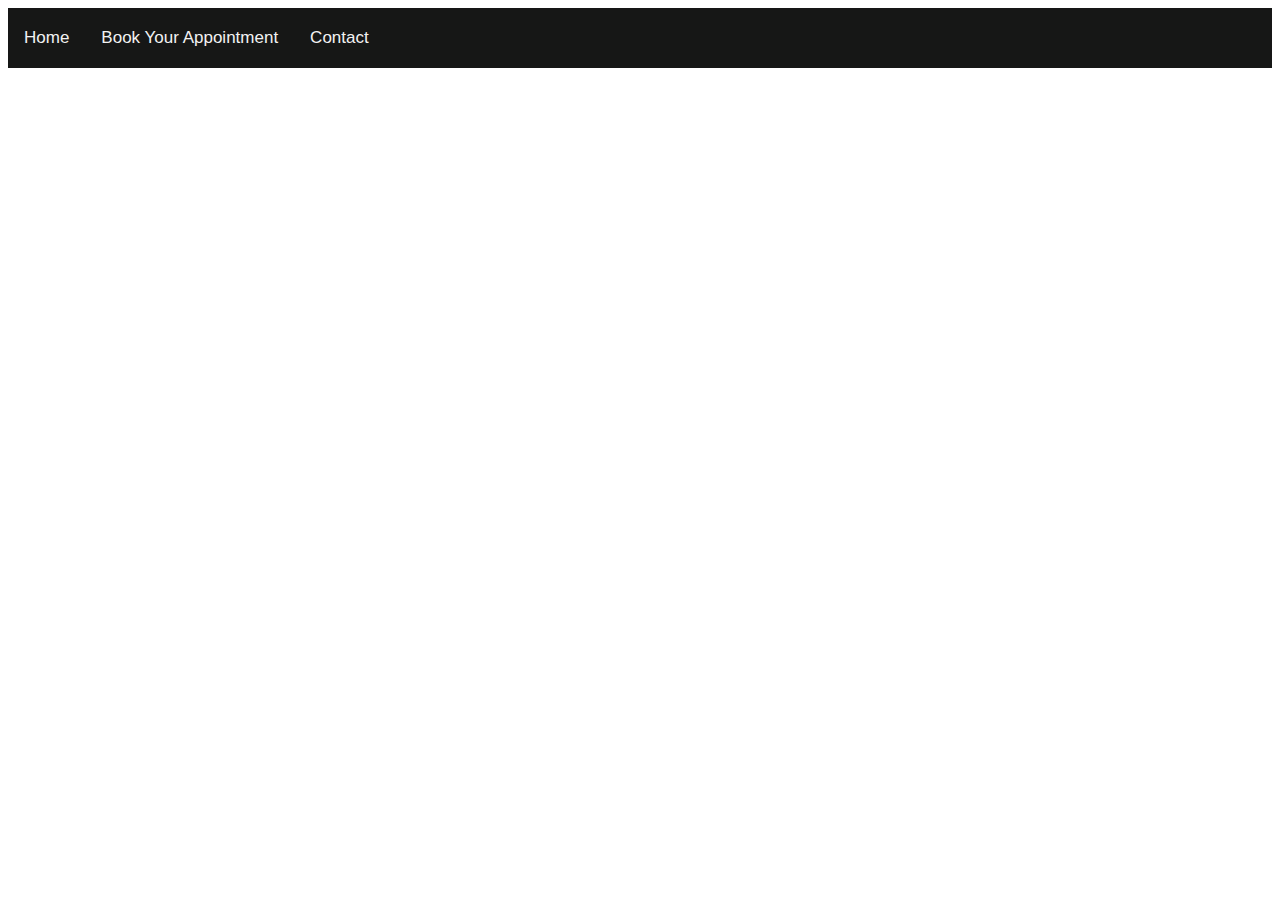
<file: index.html>
<!DOCTYPE html>
<html>
    <head>
        <div class="topnav">
            <a href="body.html">Home</a>
            <a href="head.html">Book Your Appointment</a> 
            <a href= "contact.html">Contact</a>
          </div>
       
        <link rel="stylesheet" type="text/css"
        href="css/style.css">  
    </head>

</html>
</file>
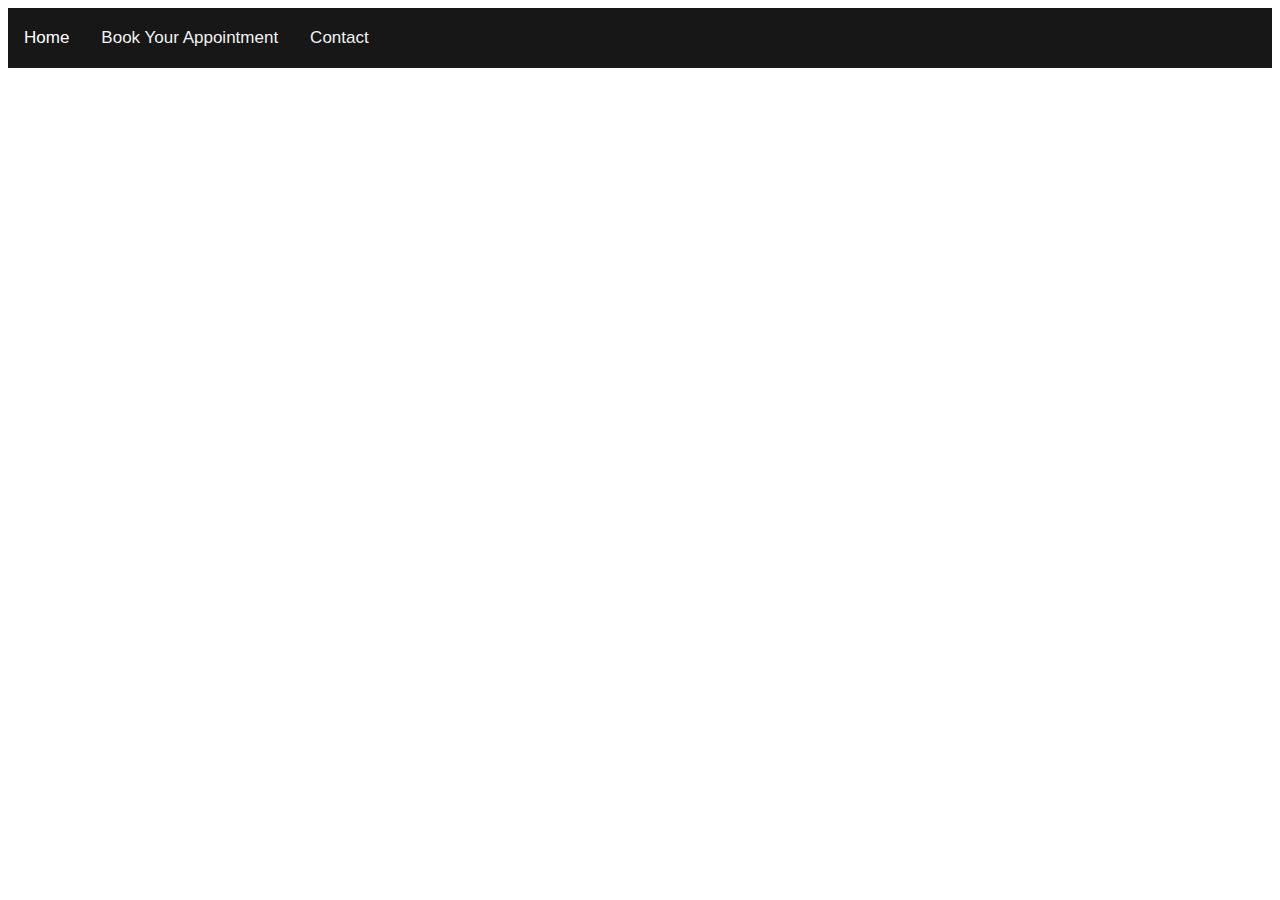
<file: body.html>
<!DOCTYPE html>
<html>
    <div class="topnav">
        <a class="active" href="body.html">Home</a>
        <a href="head.html">Book Your Appointment</a>
        <a href= "contact.html">Contact</a>
      </div>
    <link rel="stylesheet" type="text/css"
        href="css/style.css">
</html>
</file>
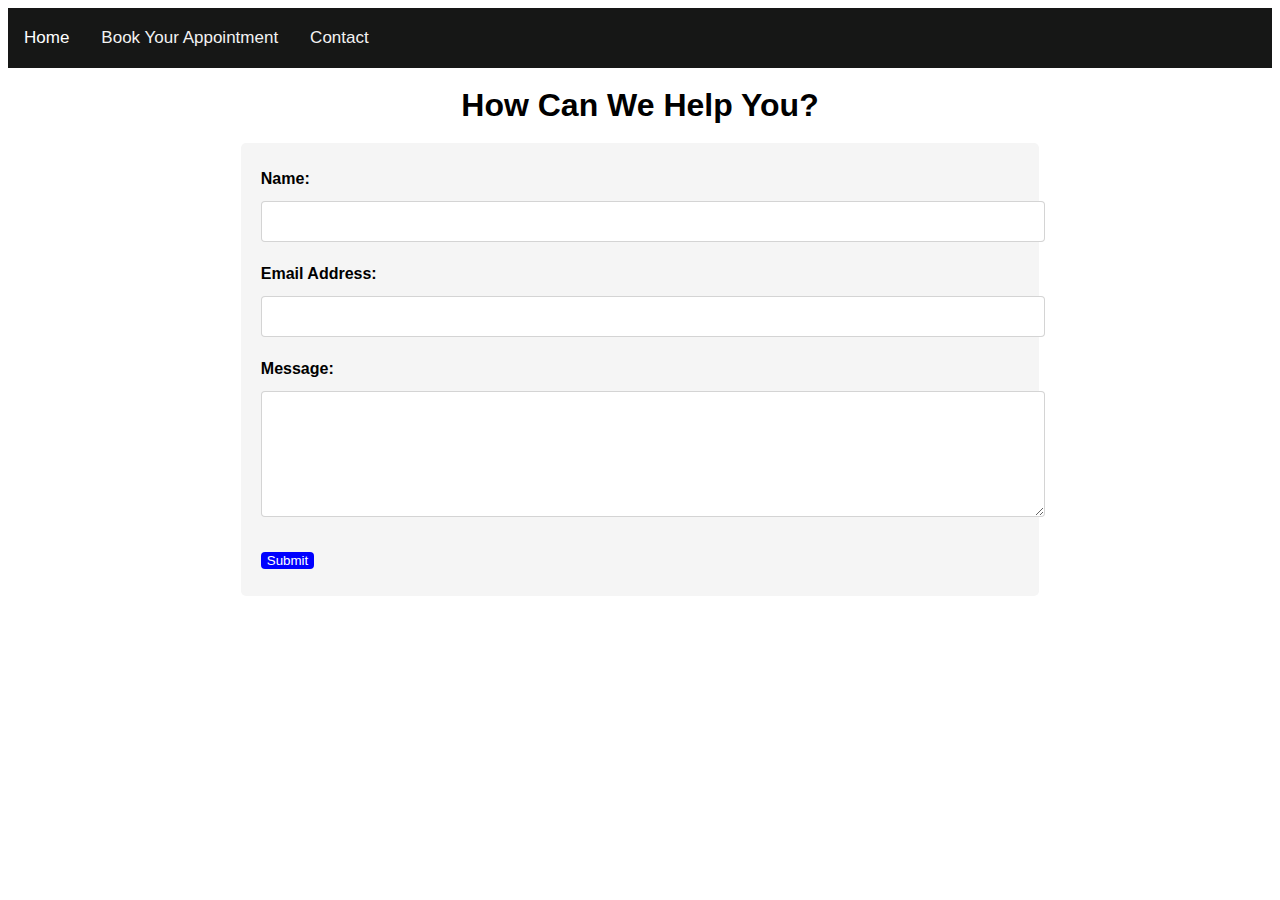
<file: contact.html>
<!DOCTYPE html>
<html>
    <head>
        <div class="topnav">
            <a class="active" href="body.html">Home</a>
            <a href="head.html">Book Your Appointment</a>
            <a href= "contact.html">Contact</a>
          </div>
       
        <link rel="stylesheet" type="text/css"
        href="css/contact.css">  
    </head>
    <body>
        <h1>How Can We Help You?</h1>
        <div class="container">
        <form action="action_page.php">
      
          <label for="name"><b>Name:</b></label>
          <input type="text" id="name" name="name">
          <label for="email"><b>Email Address:</b></label>
          <input type="text" id="email" name="emailaddress">
          <label for="message"><b>Message:</b></label>
          <textarea id="message" name="message" style="height:100px"></textarea>
          <input type="submit" value="Submit" name="Submit" onclick="check()"/>
      
        </form>
      </div>

    </body>
    
</html>
</file>
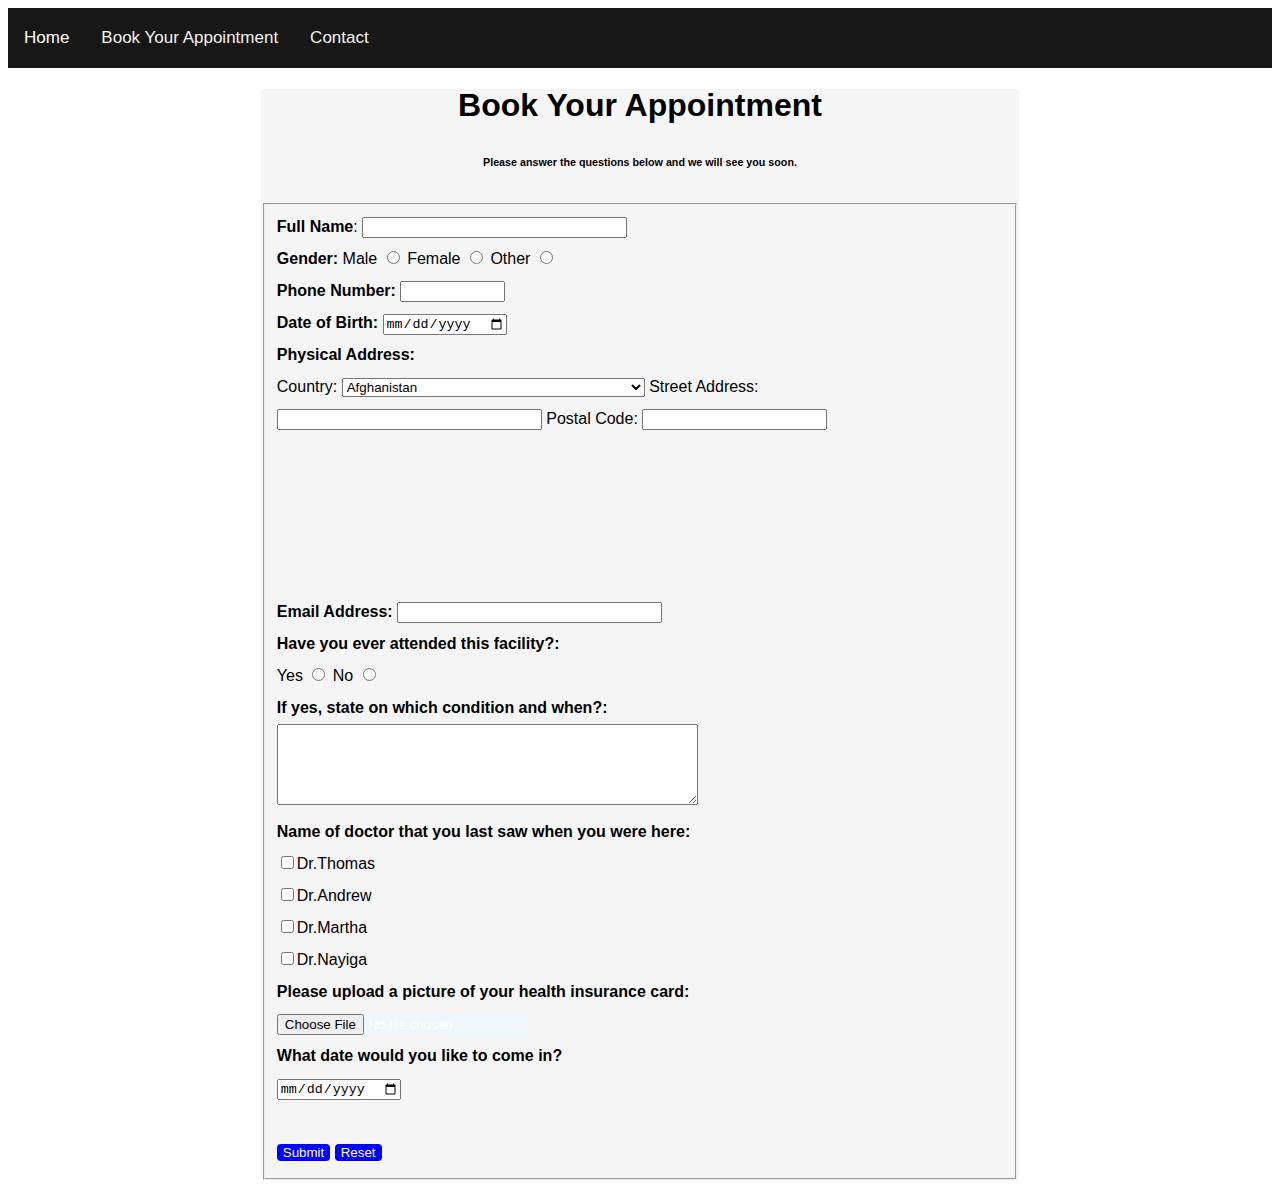
<file: head.html>
<!DOCTYPE html>
<html>
    <head>
        <head>
            <div class="topnav">
                <a class="active" href="body.html">Home</a>
                <a href="head.html">Book Your Appointment</a>
                <a href= "contact.html">Contact</a>
              </div>
        <meta charset="utf-8">
        <meta name="description" content="Interactive Application Form for Doctor's Appointment">
        <title>Doctor's Application Form</title>
        <link rel="stylesheet" type="text/css"
        href="css/style.css"> 
    </head>
    <body>
        <div class="container">
            <div class="box-1">
            <h1>Book Your Appointment</h1>
            <h6>Please answer the questions below and we will see you soon.</h6>
            <form action="">
                <form name="myform"  method="post" action="#">  
                <fieldset>
                    <div>
                        <label for="fullname"><b>Full Name</b>:
                            <input type="text" size="30" name="name" id="fullname" autocomplete="name" required>                     </label>
                    </div>
                    <div>
                        <label for="gender"><b>Gender:</b> 
                            Male <input type="radio" name="gender"> 
                            Female <input type="radio" name="gender"> 
                            Other <input type="radio" name="gender"> 
                        </label>
                    </div>                  
                    <div>
                        <label for="phonenumber"><b>Phone Number:</b>
                            <input type="text" size="10" maxlength="10" name="number" id="number" autocomplete="number" required> 
                        </label>
                    <div>
                        <label for="dateofbirth"><b>Date of Birth:</b>
                        <input type="date" data-date-inline-picker="true" />
                    </div>
                    <div>
                        <label for="address"><b>Physical Address:</b> <br>
                            <span class="type">Country:</span>
                            <select class="dbip-auto-select-country">
                                <option value="AF">Afghanistan</option>
                                <option value="AX">Åland Islands</option>
                                <option value="AL">Albania</option>
                                <option value="DZ">Algeria</option>
                                <option value="AS">American Samoa</option>
                                <option value="AD">Andorra</option>
                                <option value="AO">Angola</option>
                                <option value="AI">Anguilla</option>
                                <option value="AQ">Antarctica</option>
                                <option value="AG">Antigua and Barbuda</option>
                                <option value="AR">Argentina</option>
                                <option value="AM">Armenia</option>
                                <option value="AW">Aruba</option>
                                <option value="AU">Australia</option>
                                <option value="AT">Austria</option>
                                <option value="AZ">Azerbaijan</option>
                                <option value="BS">Bahamas</option>
                                <option value="BH">Bahrain</option>
                                <option value="BD">Bangladesh</option>
                                <option value="BB">Barbados</option>
                                <option value="BY">Belarus</option>
                                <option value="BE">Belgium</option>
                                <option value="BZ">Belize</option>
                                <option value="BJ">Benin</option>
                                <option value="BM">Bermuda</option>
                                <option value="BT">Bhutan</option>
                                <option value="BO">Bolivia, Plurinational State of</option>
                                <option value="BQ">Bonaire, Sint Eustatius and Saba</option>
                                <option value="BA">Bosnia and Herzegovina</option>
                                <option value="BW">Botswana</option>
                                <option value="BV">Bouvet Island</option>
                                <option value="BR">Brazil</option>
                                <option value="IO">British Indian Ocean Territory</option>
                                <option value="BN">Brunei Darussalam</option>
                                <option value="BG">Bulgaria</option>
                                <option value="BF">Burkina Faso</option>
                                <option value="BI">Burundi</option>
                                <option value="KH">Cambodia</option>
                                <option value="CM">Cameroon</option>
                                <option value="CA">Canada</option>
                                <option value="CV">Cape Verde</option>
                                <option value="KY">Cayman Islands</option>
                                <option value="CF">Central African Republic</option>
                                <option value="TD">Chad</option>
                                <option value="CL">Chile</option>
                                <option value="CN">China</option>
                                <option value="CX">Christmas Island</option>
                                <option value="CC">Cocos (Keeling) Islands</option>
                                <option value="CO">Colombia</option>
                                <option value="KM">Comoros</option>
                                <option value="CG">Congo</option>
                                <option value="CD">Congo, the Democratic Republic of the</option>
                                <option value="CK">Cook Islands</option>
                                <option value="CR">Costa Rica</option>
                                <option value="CI">Côte d'Ivoire</option>
                                <option value="HR">Croatia</option>
                                <option value="CU">Cuba</option>
                                <option value="CW">Curaçao</option>
                                <option value="CY">Cyprus</option>
                                <option value="CZ">Czech Republic</option>
                                <option value="DK">Denmark</option>
                                <option value="DJ">Djibouti</option>
                                <option value="DM">Dominica</option>
                                <option value="DO">Dominican Republic</option>
                                <option value="EC">Ecuador</option>
                                <option value="EG">Egypt</option>
                                <option value="SV">El Salvador</option>
                                <option value="GQ">Equatorial Guinea</option>
                                <option value="ER">Eritrea</option>
                                <option value="EE">Estonia</option>
                                <option value="ET">Ethiopia</option>
                                <option value="FK">Falkland Islands (Malvinas)</option>
                                <option value="FO">Faroe Islands</option>
                                <option value="FJ">Fiji</option>
                                <option value="FI">Finland</option>
                                <option value="FR">France</option>
                                <option value="GF">French Guiana</option>
                                <option value="PF">French Polynesia</option>
                                <option value="TF">French Southern Territories</option>
                                <option value="GA">Gabon</option>
                                <option value="GM">Gambia</option>
                                <option value="GE">Georgia</option>
                                <option value="DE">Germany</option>
                                <option value="GH">Ghana</option>
                                <option value="GI">Gibraltar</option>
                                <option value="GR">Greece</option>
                                <option value="GL">Greenland</option>
                                <option value="GD">Grenada</option>
                                <option value="GP">Guadeloupe</option>
                                <option value="GU">Guam</option>
                                <option value="GT">Guatemala</option>
                                <option value="GG">Guernsey</option>
                                <option value="GN">Guinea</option>
                                <option value="GW">Guinea-Bissau</option>
                                <option value="GY">Guyana</option>
                                <option value="HT">Haiti</option>
                                <option value="HM">Heard Island and McDonald Islands</option>
                                <option value="VA">Holy See (Vatican City State)</option>
                                <option value="HN">Honduras</option>
                                <option value="HK">Hong Kong</option>
                                <option value="HU">Hungary</option>
                                <option value="IS">Iceland</option>
                                <option value="IN">India</option>
                                <option value="ID">Indonesia</option>
                                <option value="IR">Iran, Islamic Republic of</option>
                                <option value="IQ">Iraq</option>
                                <option value="IE">Ireland</option>
                                <option value="IM">Isle of Man</option>
                                <option value="IL">Israel</option>
                                <option value="IT">Italy</option>
                                <option value="JM">Jamaica</option>
                                <option value="JP">Japan</option>
                                <option value="JE">Jersey</option>
                                <option value="JO">Jordan</option>
                                <option value="KZ">Kazakhstan</option>
                                <option value="KE">Kenya</option>
                                <option value="KI">Kiribati</option>
                                <option value="KP">Korea, Democratic People's Republic of</option>
                                <option value="KR">Korea, Republic of</option>
                                <option value="KW">Kuwait</option>
                                <option value="KG">Kyrgyzstan</option>
                                <option value="LA">Lao People's Democratic Republic</option>
                                <option value="LV">Latvia</option>
                                <option value="LB">Lebanon</option>
                                <option value="LS">Lesotho</option>
                                <option value="LR">Liberia</option>
                                <option value="LY">Libya</option>
                                <option value="LI">Liechtenstein</option>
                                <option value="LT">Lithuania</option>
                                <option value="LU">Luxembourg</option>
                                <option value="MO">Macao</option>
                                <option value="MK">Macedonia, the former Yugoslav Republic of</option>
                                <option value="MG">Madagascar</option>
                                <option value="MW">Malawi</option>
                                <option value="MY">Malaysia</option>
                                <option value="MV">Maldives</option>
                                <option value="ML">Mali</option>
                                <option value="MT">Malta</option>
                                <option value="MH">Marshall Islands</option>
                                <option value="MQ">Martinique</option>
                                <option value="MR">Mauritania</option>
                                <option value="MU">Mauritius</option>
                                <option value="YT">Mayotte</option>
                                <option value="MX">Mexico</option>
                                <option value="FM">Micronesia, Federated States of</option>
                                <option value="MD">Moldova, Republic of</option>
                                <option value="MC">Monaco</option>
                                <option value="MN">Mongolia</option>
                                <option value="ME">Montenegro</option>
                                <option value="MS">Montserrat</option>
                                <option value="MA">Morocco</option>
                                <option value="MZ">Mozambique</option>
                                <option value="MM">Myanmar</option>
                                <option value="NA">Namibia</option>
                                <option value="NR">Nauru</option>
                                <option value="NP">Nepal</option>
                                <option value="NL">Netherlands</option>
                                <option value="NC">New Caledonia</option>
                                <option value="NZ">New Zealand</option>
                                <option value="NI">Nicaragua</option>
                                <option value="NE">Niger</option>
                                <option value="NG">Nigeria</option>
                                <option value="NU">Niue</option>
                                <option value="NF">Norfolk Island</option>
                                <option value="MP">Northern Mariana Islands</option>
                                <option value="NO">Norway</option>
                                <option value="OM">Oman</option>
                                <option value="PK">Pakistan</option>
                                <option value="PW">Palau</option>
                                <option value="PS">Palestinian Territory, Occupied</option>
                                <option value="PA">Panama</option>
                                <option value="PG">Papua New Guinea</option>
                                <option value="PY">Paraguay</option>
                                <option value="PE">Peru</option>
                                <option value="PH">Philippines</option>
                                <option value="PN">Pitcairn</option>
                                <option value="PL">Poland</option>
                                <option value="PT">Portugal</option>
                                <option value="PR">Puerto Rico</option>
                                <option value="QA">Qatar</option>
                                <option value="RE">Réunion</option>
                                <option value="RO">Romania</option>
                                <option value="RU">Russian Federation</option>
                                <option value="RW">Rwanda</option>
                                <option value="BL">Saint Barthélemy</option>
                                <option value="SH">Saint Helena, Ascension and Tristan da Cunha</option>
                                <option value="KN">Saint Kitts and Nevis</option>
                                <option value="LC">Saint Lucia</option>
                                <option value="MF">Saint Martin (French part)</option>
                                <option value="PM">Saint Pierre and Miquelon</option>
                                <option value="VC">Saint Vincent and the Grenadines</option>
                                <option value="WS">Samoa</option>
                                <option value="SM">San Marino</option>
                                <option value="ST">Sao Tome and Principe</option>
                                <option value="SA">Saudi Arabia</option>
                                <option value="SN">Senegal</option>
                                <option value="RS">Serbia</option>
                                <option value="SC">Seychelles</option>
                                <option value="SL">Sierra Leone</option>
                                <option value="SG">Singapore</option>
                                <option value="SX">Sint Maarten (Dutch part)</option>
                                <option value="SK">Slovakia</option>
                                <option value="SI">Slovenia</option>
                                <option value="SB">Solomon Islands</option>
                                <option value="SO">Somalia</option>
                                <option value="ZA">South Africa</option>
                                <option value="GS">South Georgia and the South Sandwich Islands</option>
                                <option value="SS">South Sudan</option>
                                <option value="ES">Spain</option>
                                <option value="LK">Sri Lanka</option>
                                <option value="SD">Sudan</option>
                                <option value="SR">Suriname</option>
                                <option value="SJ">Svalbard and Jan Mayen</option>
                                <option value="SZ">Swaziland</option>
                                <option value="SE">Sweden</option>
                                <option value="CH">Switzerland</option>
                                <option value="SY">Syrian Arab Republic</option>
                                <option value="TW">Taiwan, Province of China</option>
                                <option value="TJ">Tajikistan</option>
                                <option value="TZ">Tanzania, United Republic of</option>
                                <option value="TH">Thailand</option>
                                <option value="TL">Timor-Leste</option>
                                <option value="TG">Togo</option>
                                <option value="TK">Tokelau</option>
                                <option value="TO">Tonga</option>
                                <option value="TT">Trinidad and Tobago</option>
                                <option value="TN">Tunisia</option>
                                <option value="TR">Turkey</option>
                                <option value="TM">Turkmenistan</option>
                                <option value="TC">Turks and Caicos Islands</option>
                                <option value="TV">Tuvalu</option>
                                <option value="UG">Uganda</option>
                                <option value="UA">Ukraine</option>
                                <option value="AE">United Arab Emirates</option>
                                <option value="GB">United Kingdom</option>
                                <option value="US">United States</option>
                                <option value="UM">United States Minor Outlying Islands</option>
                                <option value="UY">Uruguay</option>
                                <option value="UZ">Uzbekistan</option>
                                <option value="VU">Vanuatu</option>
                                <option value="VE">Venezuela, Bolivarian Republic of</option>
                                <option value="VN">Viet Nam</option>
                                <option value="VG">Virgin Islands, British</option>
                                <option value="VI">Virgin Islands, U.S.</option>
                                <option value="WF">Wallis and Futuna</option>
                                <option value="EH">Western Sahara</option>
                                <option value="YE">Yemen</option>
                                <option value="ZM">Zambia</option>
                                <option value="ZW">Zimbabwe</option>
                            </select>
                            <span class="street-address">Street Address:</span>
                            <input type="text" size="30" name="street-address" id="street-address" autocomplete="street-address">
                            <span class="postal-code">Postal Code:</span>
                            <input type="text" size="20" name="postal-code" id="postal-code" autocomplete="postal-code">
                            <iframe class="googlemap" src="https://www.google.com/maps/embed?pb=!1m18!1m12!1m3!1d5553361.202662051!2d-125.37172081092149!3d47.18522562087108!2m3!1f0!2f0!3f0!3m2!1i1024!2i768!4f13.1!3m3!1m2!1s0x5485e5ffe7c3b0f9%3A0x944278686c5ff3ba!2sWashington!5e0!3m2!1sen!2sus!4v1660096503912!5m2!1sen!2sus" referrerpolicy="no-referrer-when-downgrade" width="100" height="150" style="border:0;" loading="lazy"></iframe>
                        </label>
                    <div>
                        <label for="emailaddress"><b>Email Address:</b>
                            <input type="text" size="30" name="email" id="email" autocomplete="email" required>
                        </label>
                    </div>
                    <div>
                        <label for="q1"><b>Have you ever attended this facility?:</b> <br>  
                            Yes <input type="radio" name="q1">
                            No <input type="radio" name="q1">                     
                        </label>
                    </div>
                    <div>
                        <label for="q2"><b>If yes, state on which condition and when?:</b> <br>
                            <textarea rows="5" cols="50">
                            </textarea>
                        </label>
                    <div>
                        <label for="doctorname"><b>Name of doctor that you last saw when you were here:</b> <br>
                            <input type="checkbox">Dr.Thomas<br>
                            <input type="Checkbox">Dr.Andrew<br>
                            <input type="checkbox">Dr.Martha<br>
                            <input type="checkbox">Dr.Nayiga<br>
                        </label>
                    </div>
                    <div>
                        <label for="q4"><b>Please upload a picture of your health insurance card:</b> <br>
                            <input type="file" name="file" required>
                        </label>
                    </div>
                    <div>
                        <label for ="q4"><b>What date would you like to come in?</b> </label> <br>
                        <input type="date" data-date-inline-picker="true" /><br><br>
                    </div>
                    <div>
                        <input type= "Submit" name="Submit" value="Submit" onclick="check()"/> 
                        <input type="Reset" name="Reset" value="Reset">
                    </div>
                </fieldset>
            </form> 
        <script src="main.js"></script> 
    </body>


<html>
</file>
<file: css/style.css>
h1{
    text-align: center;
    
}
h6{
    text-align: center;
}
button{
    text-align:center;
    color:blue;
    font-weight: bold;
    background-color: azure;
}

input[type=submit] {
    background-color: blue;
    color: white;
    border: none;
    border-radius: 4px;
    cursor: pointer;
  }
  input[type=submit]:hover {
    background-color: #4c45a0;
  }
  input[type=reset] {
    background-color: blue;
    color: white;
    border: none;
    border-radius: 4px;
    cursor: pointer;
  }
  input[type=reset]:hover {
    background-color: #4c45a0;
  }
body{
    background-color:white;
    font-family: Arial, Helvetica, sans-serif;
    font-size:16px;
    font-weight:normal;
    line-height: 2em;

}

.topnav {
    background-color: rgb(22, 23, 22);
    overflow: hidden;
  }
  
  .topnav a {
    float: left;
    color: #f2f2f2;
    text-align: center;
    padding: 14px 16px;
    text-decoration: none;
    font-size: 17px;
  }
  
  .topnav a:hover {
    background-color: #ddd;
    color: black;
  }
  
  .topnav a.active {
    color: white;
  }

  div[class=container]{
    width: 60%;
    border-radius: 5px;
    margin: auto;
  }

  iframe[class=googlemap]{
    width: 100%;
  }
  
  .map-wrapper{
    max-width: 700px;
    border: 2px solid red
  }

  input[type=file]{
    color: white;
    background-color: aliceblue;
    border: none;
    cursor: pointer;

  }

  input[type=file]:hover {
    background-color: rgb(168, 168, 246);
  }

  .container{
    background-color: whitesmoke;
  }
</file>
<file: css/contact.css>
.topnav {
    background-color: rgb(22, 23, 22);
    overflow: hidden;
  }
  

  .topnav a {
    float: left;
    color: #f2f2f2;
    text-align: center;
    padding: 14px 16px;
    text-decoration: none;
    font-size: 17px;
  }
  
  
  .topnav a:hover {
    background-color: #ddd;
    color: black;
  }
  
  .topnav a.active {
    color: white;
  }


input[type=text], select, textarea {
    width: 100%; 
    padding: 12px;  
    border: 1px solid rgba(204, 204, 204, 0.851); 
    border-radius: 4px; 
    margin-top: 6px; 
    margin-bottom: 16px; 
    resize: vertical
  }
  
  
  input[type=submit] {
    background-color: blue;
    color: white;
    border: none;
    border-radius: 4px;
    cursor: pointer;
  }
  
  input[type=submit]:hover {
    background-color: #4c45a0;
  }
  
  .container {
    border-radius: 5px;
    background-color: whitesmoke;
    padding: 20px;
    width: 60%;
    margin: auto;
  }

  h1{
    text-align: center;
    font-weight: bolder;
  }

  body{
    background-color:white;
    font-family: Arial, Helvetica, sans-serif;
    font-size:16px;
    font-weight:normal;
    line-height: 2em;

}
</file>
